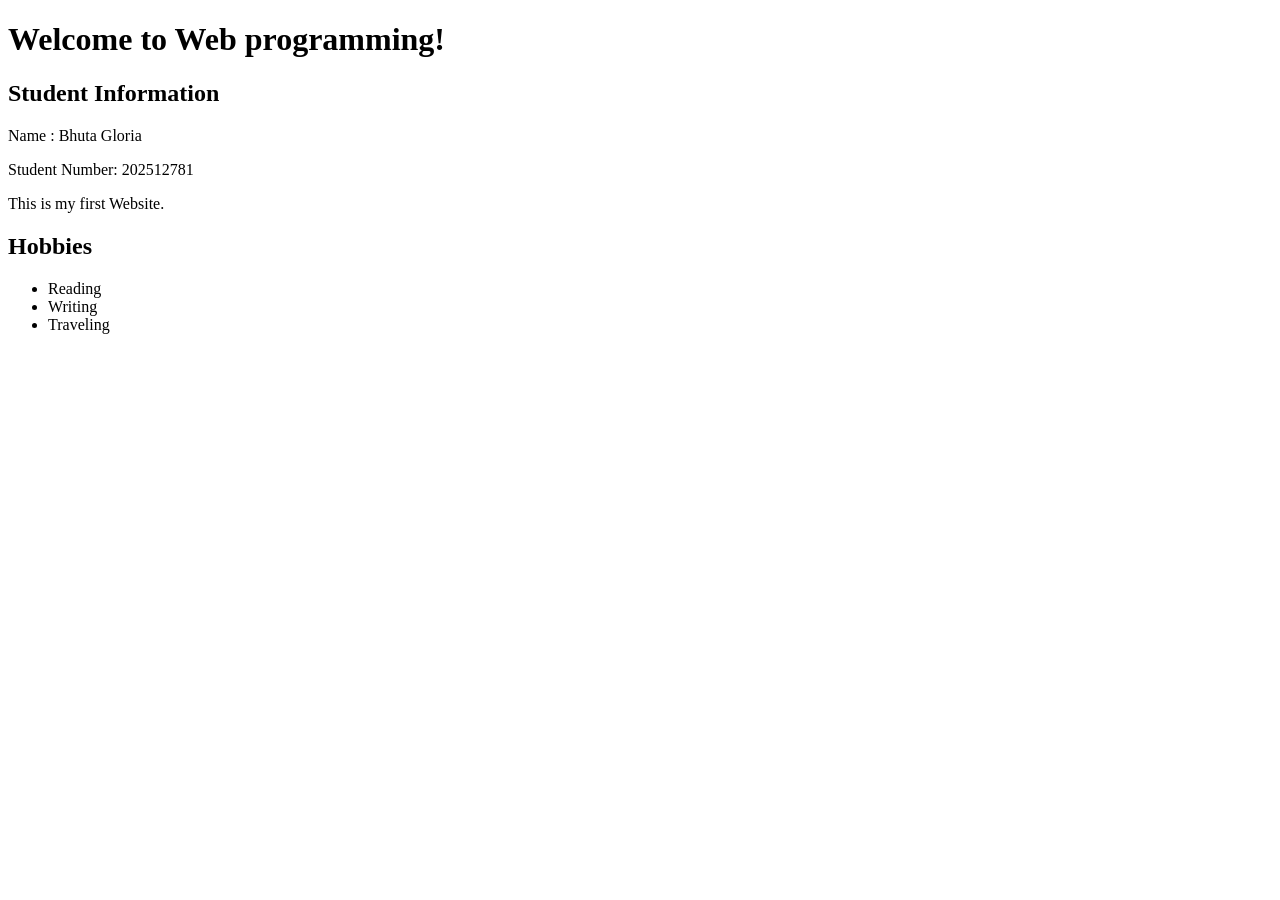
<file: activity1-backup.html>
<!DOCTYPE html>
<head>
    <title>My First Website</title>
    <head>

    </body>
    <h1>Welcome to Web programming!</h1>
    <h2>Student Information </h2>
    <p>Name : Bhuta Gloria</p>
    <p>Student Number: 202512781</p> 

    <P>This is my first Website.</P>
    <h2>Hobbies</h2>
    <ul>
        <li>Reading</li>
        <li>Writing</li>
        <li>Traveling</li>
    </ul>
</body>
<html>
</file>
